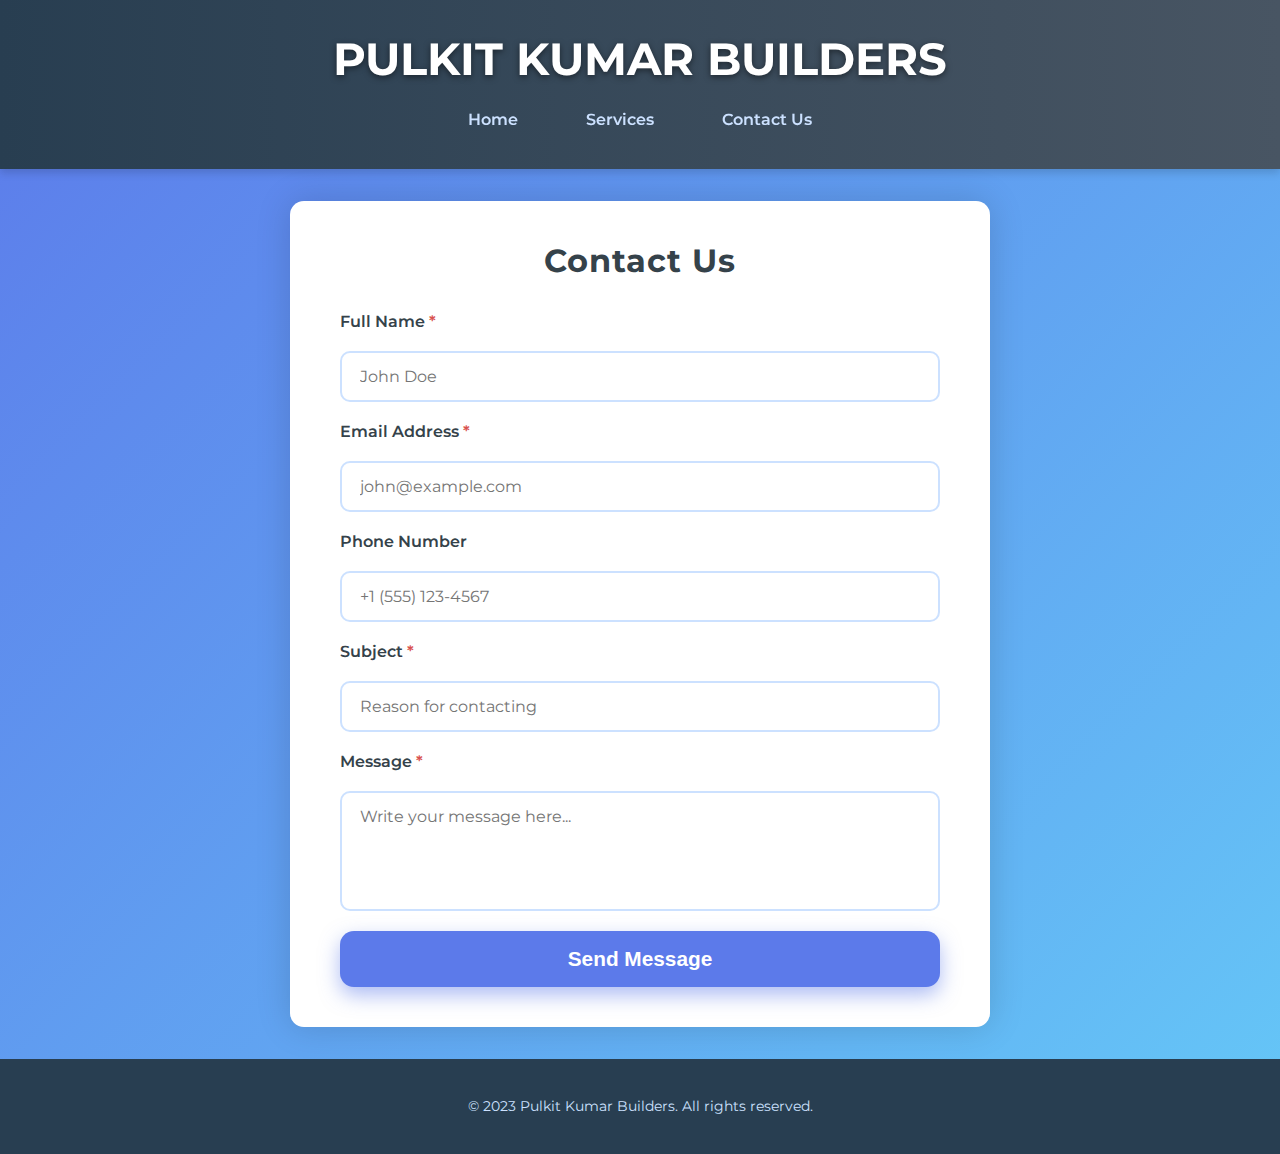
<file: contact/contact.html>
<!DOCTYPE html>
<html lang="en">

<head>
    <meta charset="UTF-8" />
    <meta name="viewport" content="width=device-width, initial-scale=1" />
    <title>Contact Us - Pulkit Kumar Builders</title>
    <style>
        @import url('https://fonts.googleapis.com/css2?family=Montserrat:wght@400;700&display=swap');

        * {
            box-sizing: border-box;
        }

        body {
            margin: 0;
            font-family: 'Montserrat', sans-serif;
            background: linear-gradient(135deg, #5C7AEA, #65C7F7);
            color: #333;
            min-height: 100vh;
            display: flex;
            flex-direction: column;
        }

        header {
            background: linear-gradient(90deg, #283e51 0%, #485563 100%);
            color: white;
            padding: 2rem 1rem;
            text-align: center;
            box-shadow: 0 4px 8px rgba(0, 0, 0, 0.15);
            position: sticky;
            top: 0;
            z-index: 1000;
        }

        header h1 {
            margin: 0;
            font-size: 2.8rem;
            text-shadow: 0 2px 6px rgba(0, 0, 0, 0.5);
        }

        nav {
            margin-top: 1rem;
        }

        nav a {
            color: #cce1ff;
            margin: 0 1rem;
            font-weight: 600;
            text-decoration: none;
            padding: 0.5rem 1rem;
            border-radius: 6px;
            transition: background 0.3s ease, color 0.3s ease;
            box-shadow: inset 0 0 0 0 #cce1ff;
            display: inline-block;
        }

        nav a:hover {
            background: #cce1ff;
            color: #283e51;
            box-shadow: inset 250px 0 0 0 #cce1ff;
        }

        main {
            flex: 1;
            display: flex;
            justify-content: center;
            align-items: center;
            padding: 2rem 1rem;
        }

        .contact-wrapper {
            background: white;
            max-width: 700px;
            width: 100%;
            border-radius: 14px;
            box-shadow: 0 0 35px rgba(0, 0, 0, 0.15);
            padding: 40px 50px;
            animation: fadeSlideUp 0.8s ease forwards;
        }

        @keyframes fadeSlideUp {
            from {
                opacity: 0;
                transform: translateY(25px);
            }

            to {
                opacity: 1;
                transform: translateY(0);
            }
        }

        h2 {
            margin-top: 0;
            margin-bottom: 32px;
            font-size: 2rem;
            color: #35424a;
            text-align: center;
            font-weight: 700;
            letter-spacing: 1px;
        }

        form {
            display: flex;
            flex-direction: column;
            gap: 20px;
        }

        label {
            font-weight: 600;
            color: #35424a;
        }

        input,
        textarea {
            padding: 14px 18px;
            font-size: 1rem;
            border-radius: 10px;
            border: 2px solid #cce1ff;
            font-family: inherit;
            transition: border-color 0.3s ease, box-shadow 0.3s ease;
            resize: none;
        }

        input:focus,
        textarea:focus {
            outline: none;
            border-color: #5C7AEA;
            box-shadow: 0 0 10px #5C7AEAaa;
        }

        input[type="email"],
        input[type="tel"],
        input[type="text"] {
            width: 100%;
        }

        textarea {
            min-height: 120px;
        }

        button {
            background: #5C7AEA;
            padding: 16px;
            border: none;
            font-weight: 700;
            font-size: 1.3rem;
            border-radius: 14px;
            color: white;
            cursor: pointer;
            transition: background-color 0.3s ease, transform 0.2s ease;
            box-shadow: 0 8px 20px rgba(92, 122, 234, 0.5);
        }

        button:hover {
            background: #4a5ec9;
            transform: scale(1.05);
        }

        button:active {
            transform: scale(0.97);
        }

        .confirmation {
            margin-top: 24px;
            font-weight: 700;
            font-size: 1.2rem;
            color: #2e8b57;
            text-align: center;
            display: none;
        }

        footer {
            text-align: center;
            padding: 1.5rem 1rem;
            background: #283e51;
            color: #cce1ff;
            font-size: 0.9rem;
            user-select: none;
        }

        footer p:hover {
            color: #95caff;
            cursor: default;
        }

        @media (max-width: 600px) {
            .contact-wrapper {
                padding: 30px 20px;
            }

            h2 {
                font-size: 1.6rem;
            }

            button {
                font-size: 1.1rem;
                padding: 14px;
            }
        }
    </style>

</head>

<body>
    <header>
        <h1>PULKIT KUMAR BUILDERS</h1>
        <nav> <a href="/public/index.html">Home</a> <a href="/public/services/services.html">Services</a> <a
                href="#contact">Contact Us</a> </nav>
    </header>
    <main>
        <section class="contact-wrapper" role="main" aria-labelledby="contact-title">
            <h2 id="contact-title">Contact Us</h2>
            <form id="contact-form" novalidate> <label for="name">Full Name <span aria-hidden="true"
                        style="color:#d9534f">*</span></label> <input type="text" id="name" name="name"
                    placeholder="John Doe" required aria-required="true" autocomplete="name" />
                      <label for="email">Email Address <span aria-hidden="true" style="color:#d9534f">*</span></label>
  <input type="email" id="email" name="email" placeholder="john@example.com" required aria-required="true" autocomplete="email" />

  <label for="phone">Phone Number</label>
  <input type="tel" id="phone" name="phone" placeholder="+1 (555) 123-4567" pattern="^\+?[\d\s-]{7,15}$" autocomplete="tel" />

  <label for="subject">Subject <span aria-hidden="true" style="color:#d9534f">*</span></label>
  <input type="text" id="subject" name="subject" placeholder="Reason for contacting" required aria-required="true" />

  <label for="message">Message <span aria-hidden="true" style="color:#d9534f">*</span></label>
  <textarea id="message" name="message" placeholder="Write your message here..." required aria-required="true"></textarea>

  <button type="submit" aria-label="Send your message">Send Message</button>
  <p id="confirmation" class="confirmation" role="alert" aria-live="assertive"></p>
</form>
        </section>
    </main>
    <footer>
        <p>&copy; 2023 Pulkit Kumar Builders. All rights reserved.</p>
    </footer>

    <script>
        document.getElementById('contact-form').addEventListener('submit', function (event) {
            event.preventDefault();
            const confirmation = document.getElementById('confirmation');
            confirmation.textContent = 'Thank you for contacting us! We will get back to you soon.';
            confirmation.style.display = 'block';
            this.reset();
        });
    </script>
</file>
